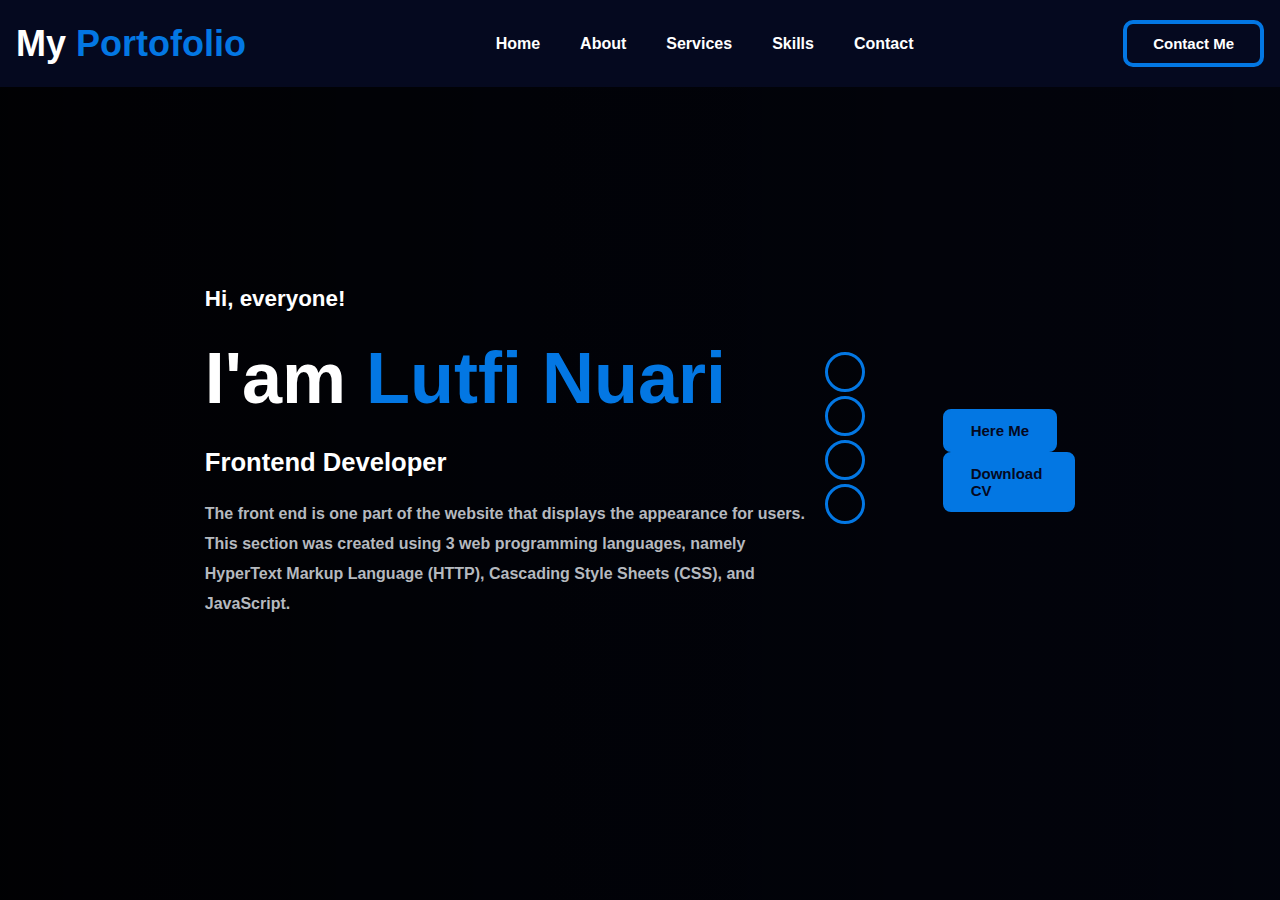
<file: project_animasi/index.html>
<!DOCTYPE html>
<html lang="en">
	<head>
		<meta charset="UTF-8" />
		<meta name="viewport" content="width=device-width, initial-scale=1.0" />
		<title>Portofolio</title>
		<link rel="stylesheet" href="index.css" />
		<link
			href="https://i.pinimg.com/originals/63/21/c5/6321c54046d9521dccc3427dfd8d7b65.jpg"
		/>
	</head>
	<body>
		<header>
			<a href="#" class="logo">My <span>Portofolio </span></a>
			<div class="bx bx-menu" id="menu-icons"></div>
			<ul class="navlist">
				<li><a href="#home">Home</a></li>
				<li><a href="#about">About</a></li>
				<li><a href="#services">Services</a></li>
				<li><a href="#skills">Skills</a></li>
				<li><a href="#contact">Contact</a></li>
			</ul>

			<div class="top-btn">
				<a href="#" class="h-btn">Contact Me</a>
			</div>
		</header>

		<section class="hero" id="home">
			<div class="main-content">
				<h3>Hi, everyone!</h3>
				<h1>I'am <span>Lutfi Nuari</span></h1>
				<h4>Frontend Developer</h4>
				<p>
					The front end is one part of the website that displays the appearance
					for users. This section was created using 3 web programming languages,
					namely HyperText Markup Language (HTTP), Cascading Style Sheets (CSS),
					and JavaScript.
				</p>
			</div>

			<div class="medsos">
				<a href="#"><i class="ri-tiktok-fill"></i></a>
				<a href="#"><i class="ri-instagram-fill"></i></a>
				<a href="#"><i class="ri-twitter-x-fill"></i></a>
				<a href="#"><i class="ri-linkedin-box-fill"></i></a>
			</div>
			<div class="main-btn">
				<a href="#" class="btn">Here Me</a>
				<a href="#" class="btn btn2">Download CV</a>
			</div>
		</section>
	</body>
</html>
</file>
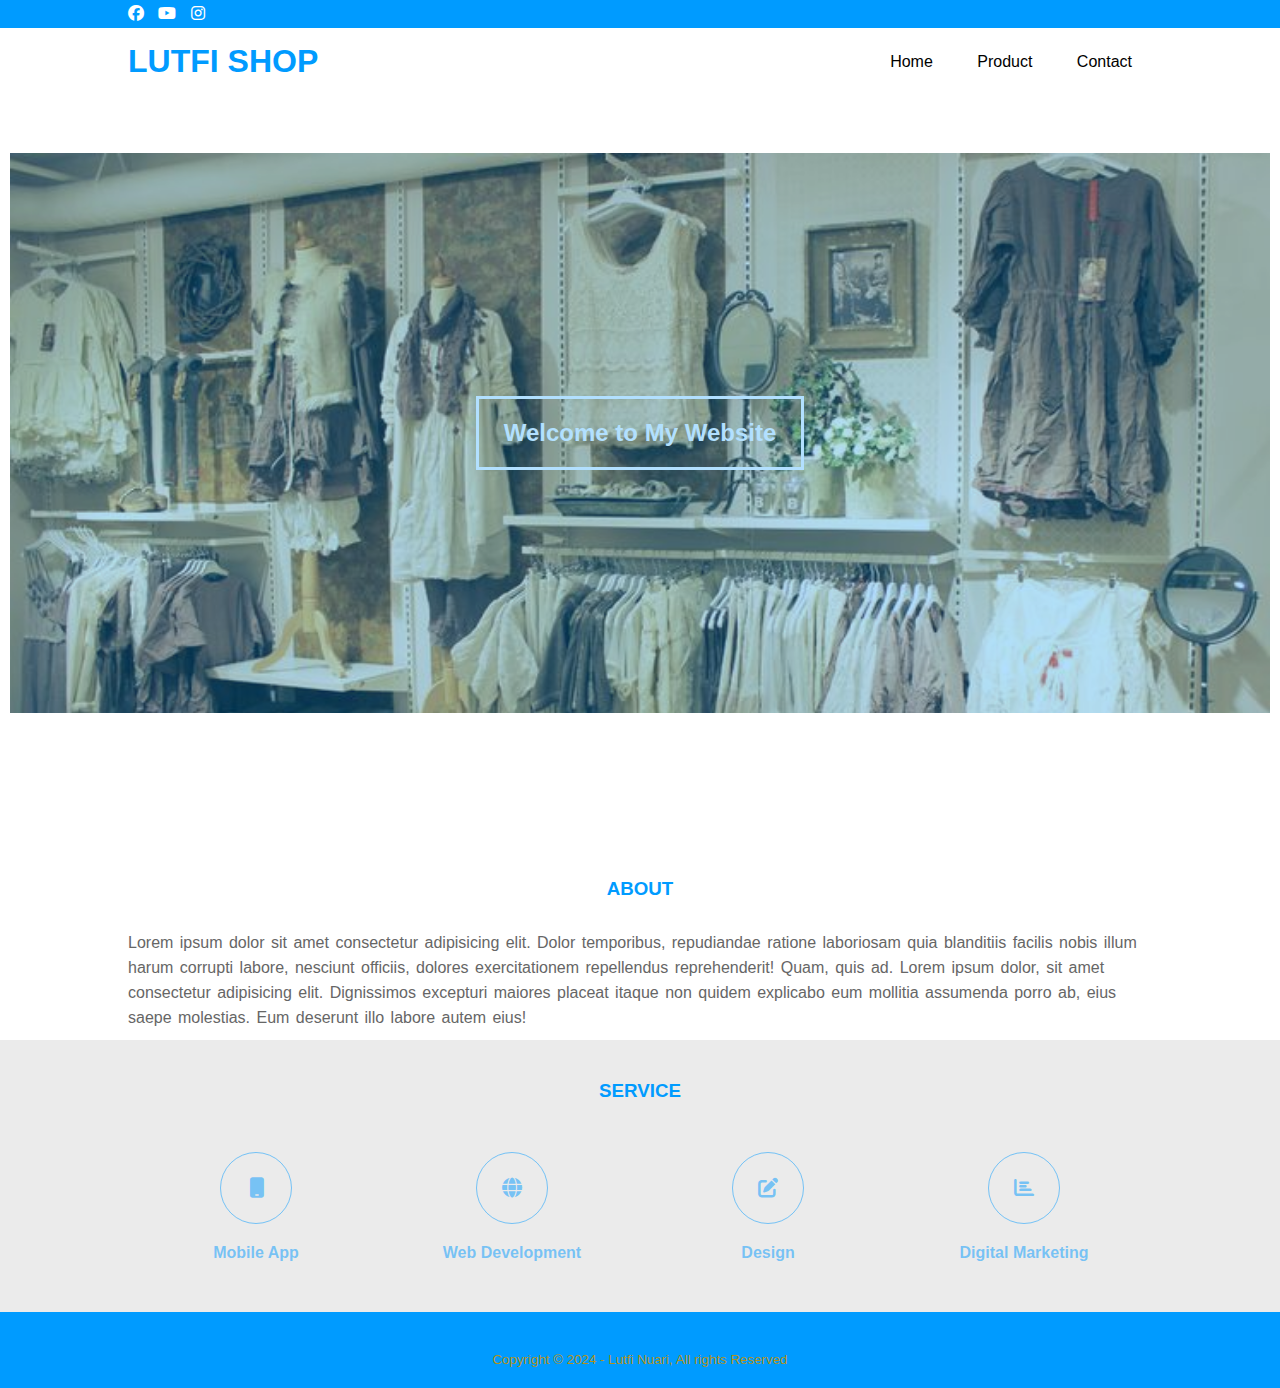
<file: project_toko_online/index.html>
<!DOCTYPE html>
<html lang="en">
	<head>
		<meta charset="UTF-8" />
		<meta name="viewport" content="width=device-width, initial-scale=1.0" />
		<link rel="stylesheet" href="style.css" />
		<link
			rel="stylesheet"
			href="https://cdnjs.cloudflare.com/ajax/libs/font-awesome/6.5.1/css/all.min.css"
		/>
		<title>Document</title>
	</head>
	<body>
		<!-- HEADER -->
		<div class="medsos">
			<div class="container">
				<ul>
					<li>
						<a href="#"><i class="fab fa-facebook"></i></a>
					</li>
					<li>
						<a href="#"><i class="fab fa-youtube"></i></a>
					</li>
					<li>
						<a href="#"><i class="fab fa-instagram"></i></a>
					</li>
				</ul>
			</div>
		</div>
		<header>
			<div class="container">
				<h1><a href="index.html">LUTFI SHOP</a></h1>
				<ul>
					<li><a class="active" href="index.html">Home</a></li>
					<li><a class="active" href="Product.html">Product</a></li>
					<li><a class="active" href="Contact.html">Contact</a></li>
				</ul>
			</div>
		</header>

		<!-- BANNER -->
		<section class="banner">
			<h2>Welcome to My Website</h2>
		</section>

		<!-- ABOUT -->
		<section class="about">
			<div class="container">
				<h3>ABOUT</h3>
				<p>
					Lorem ipsum dolor sit amet consectetur adipisicing elit. Dolor
					temporibus, repudiandae ratione laboriosam quia blanditiis facilis
					nobis illum harum corrupti labore, nesciunt officiis, dolores
					exercitationem repellendus reprehenderit! Quam, quis ad. Lorem ipsum
					dolor, sit amet consectetur adipisicing elit. Dignissimos excepturi
					maiores placeat itaque non quidem explicabo eum mollitia assumenda
					porro ab, eius saepe molestias. Eum deserunt illo labore autem eius!
				</p>
			</div>
		</section>

		<!-- SERVICE-->
		<section class="service">
			<div class="container">
				<h3>SERVICE</h3>
				<div class="box">
					<div class="col-4">
						<div class="icon"><i class="fas fa-mobile"></i></div>
						<h4>Mobile App</h4>
					</div>
					<div class="col-4">
						<div class="icon"><i class="fas fa-globe"></i></div>
						<h4>Web Development</h4>
					</div>
					<div class="col-4">
						<div class="icon"><i class="fas fa-edit"></i></div>
						<h4>Design</h4>
					</div>
					<div class="col-4">
						<div class="icon"><i class="fas fa-chart-bar"></i></div>
						<h4>Digital Marketing</h4>
					</div>
				</div>
			</div>
		</section>

		<!-- FOOTER -->
		<footer>
			<br />
			<div class="container">
				<small>Copyright &copy; 2024 - Lutfi Nuari, All rights Reserved</small>
			</div>
		</footer>
	</body>
</html>
</file>
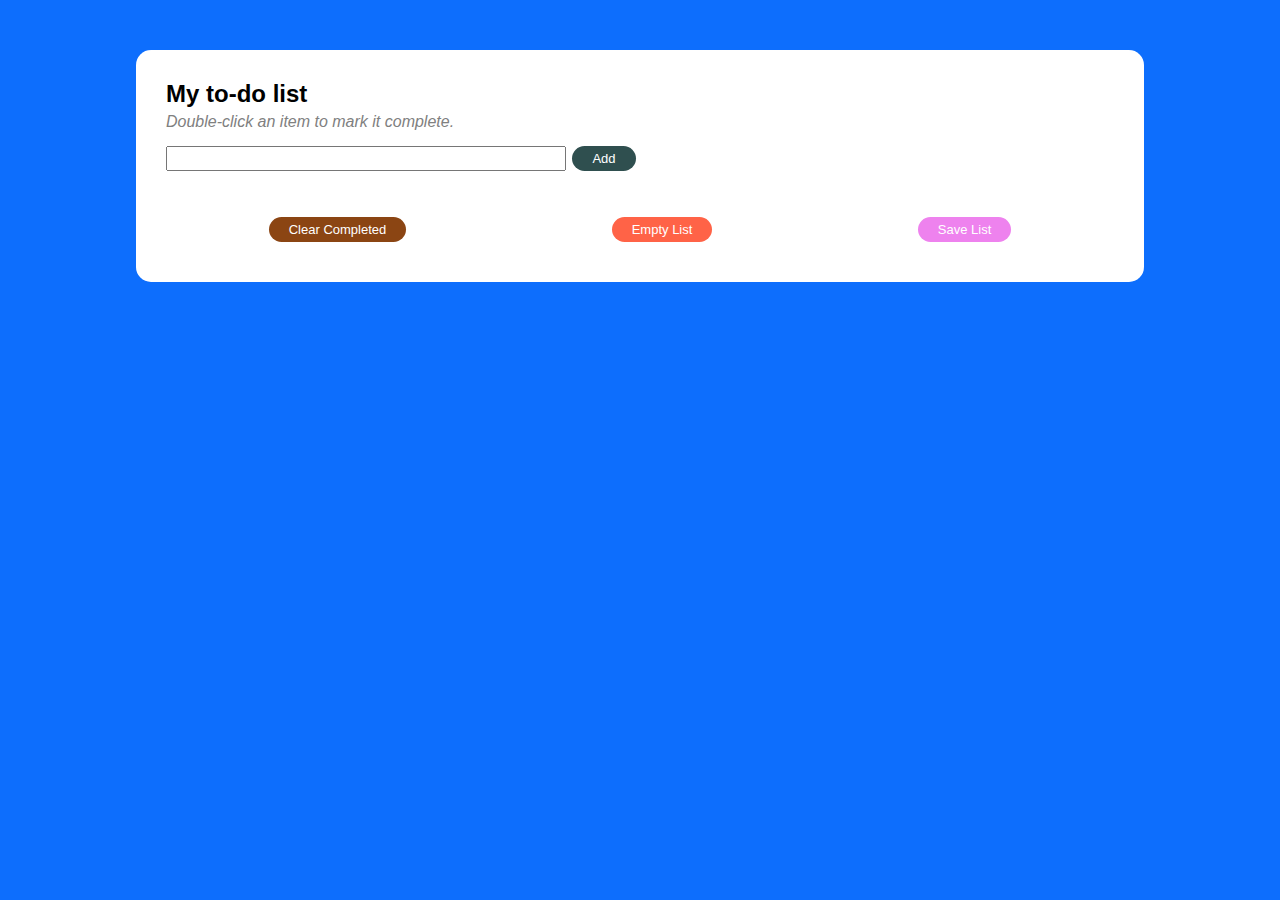
<file: project_To Do List/to_do_list.html>
<html lang="en">
<head>
    <meta charset="UTF-8">
    <meta http-equiv="X-UA-Compatible" content="IE=edge">
    <meta name="viewport" content="width=device-width, initial-scale=1.0">
    <link rel="stylesheet" href="style.css">
    <title>To Do List</title>
</head>
<body>
    <div class="todo-wrapper">
        <h2>My to-do list</h2>
        <p>Double-click an item to mark it complete.</p>

        <form name="todo-adder">
            <input type="text" id="todo-entry-box" />
        </form>
        <button id="add-button" class="pretty-button">Add</button>
        <br />
        <ol id="todo-list">
        </ol>
        <div id="control-wrapper">
            <button id="clear-completed-button" onclick="clearCompletedToDoItems()" class="pretty-button">Clear Completed</button>
            <button id="empty-button" onclick="emptyList()" class="pretty-button">Empty List</button>
            <button id="save-button" onclick="saveList()" class="pretty-button">Save List</button>
        </div>
    </div>

    <script src="script.js"></script>

</body>
</html>
</file>
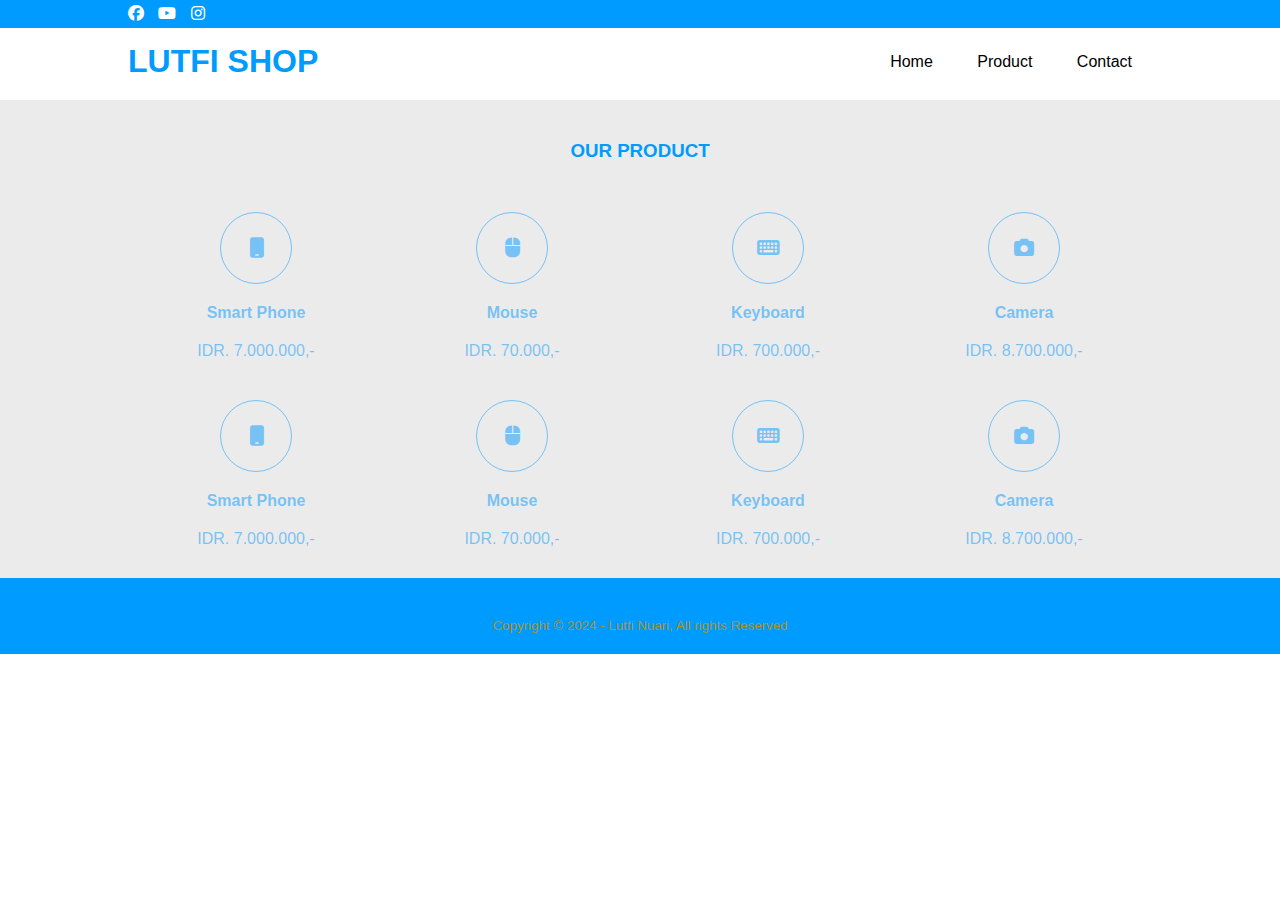
<file: project_toko_online/about.html>
<!DOCTYPE html>
<html lang="en">
	<head>
		<meta charset="UTF-8" />
		<meta name="viewport" content="width=device-width, initial-scale=1.0" />
		<link rel="stylesheet" href="style.css" />
		<link
			rel="stylesheet"
			href="https://cdnjs.cloudflare.com/ajax/libs/font-awesome/6.5.1/css/all.min.css"
		/>
		<title>Document</title>
	</head>
	<body>
		<!-- HEADER -->
		<div class="medsos">
			<div class="container">
				<ul>
					<li>
						<a href="#"><i class="fab fa-facebook"></i></a>
					</li>
					<li>
						<a href="#"><i class="fab fa-youtube"></i></a>
					</li>
					<li>
						<a href="#"><i class="fab fa-instagram"></i></a>
					</li>
				</ul>
			</div>
		</div>
		<header>
			<div class="container">
				<h1><a href="index.html">LUTFI SHOP</a></h1>
				<ul>
					<li><a class="active" href="index.html">Home</a></li>
					<li><a class="active" href="Product.html">Product</a></li>
					<li><a class="active" href="Contact.html">Contact</a></li>
				</ul>
			</div>
		</header>
		<br />
		<br />
		<br />
		<br />
		<!-- SERVICE-->
		<section class="service">
			<div class="container">
				<h3>OUR PRODUCT</h3>
				<div class="box">
					<div class="col-4">
						<div class="icon"><i class="fas fa-mobile"></i></div>
						<h4>Smart Phone</h4>
						<p>IDR. 7.000.000,-</p>
					</div>
					<div class="col-4">
						<div class="icon"><i class="fas fa-mouse"></i></div>
						<h4>Mouse</h4>
						<p>IDR. 70.000,-</p>
					</div>
					<div class="col-4">
						<div class="icon"><i class="fas fa-keyboard"></i></div>
						<h4>Keyboard</h4>
						<p>IDR. 700.000,-</p>
					</div>
					<div class="col-4">
						<div class="icon"><i class="fas fa-camera"></i></div>
						<h4>Camera</h4>
						<p>IDR. 8.700.000,-</p>
					</div>
					<div class="col-4">
						<div class="icon"><i class="fas fa-mobile"></i></div>
						<h4>Smart Phone</h4>
						<p>IDR. 7.000.000,-</p>
					</div>
					<div class="col-4">
						<div class="icon"><i class="fas fa-mouse"></i></div>
						<h4>Mouse</h4>
						<p>IDR. 70.000,-</p>
					</div>
					<div class="col-4">
						<div class="icon"><i class="fas fa-keyboard"></i></div>
						<h4>Keyboard</h4>
						<p>IDR. 700.000,-</p>
					</div>
					<div class="col-4">
						<div class="icon"><i class="fas fa-camera"></i></div>
						<h4>Camera</h4>
						<p>IDR. 8.700.000,-</p>
					</div>
				</div>
			</div>
		</section>

		<!-- FOOTER -->
		<footer>
			<br />
			<div class="container">
				<small>Copyright &copy; 2024 - Lutfi Nuari, All rights Reserved</small>
			</div>
		</footer>
	</body>
</html>
</file>
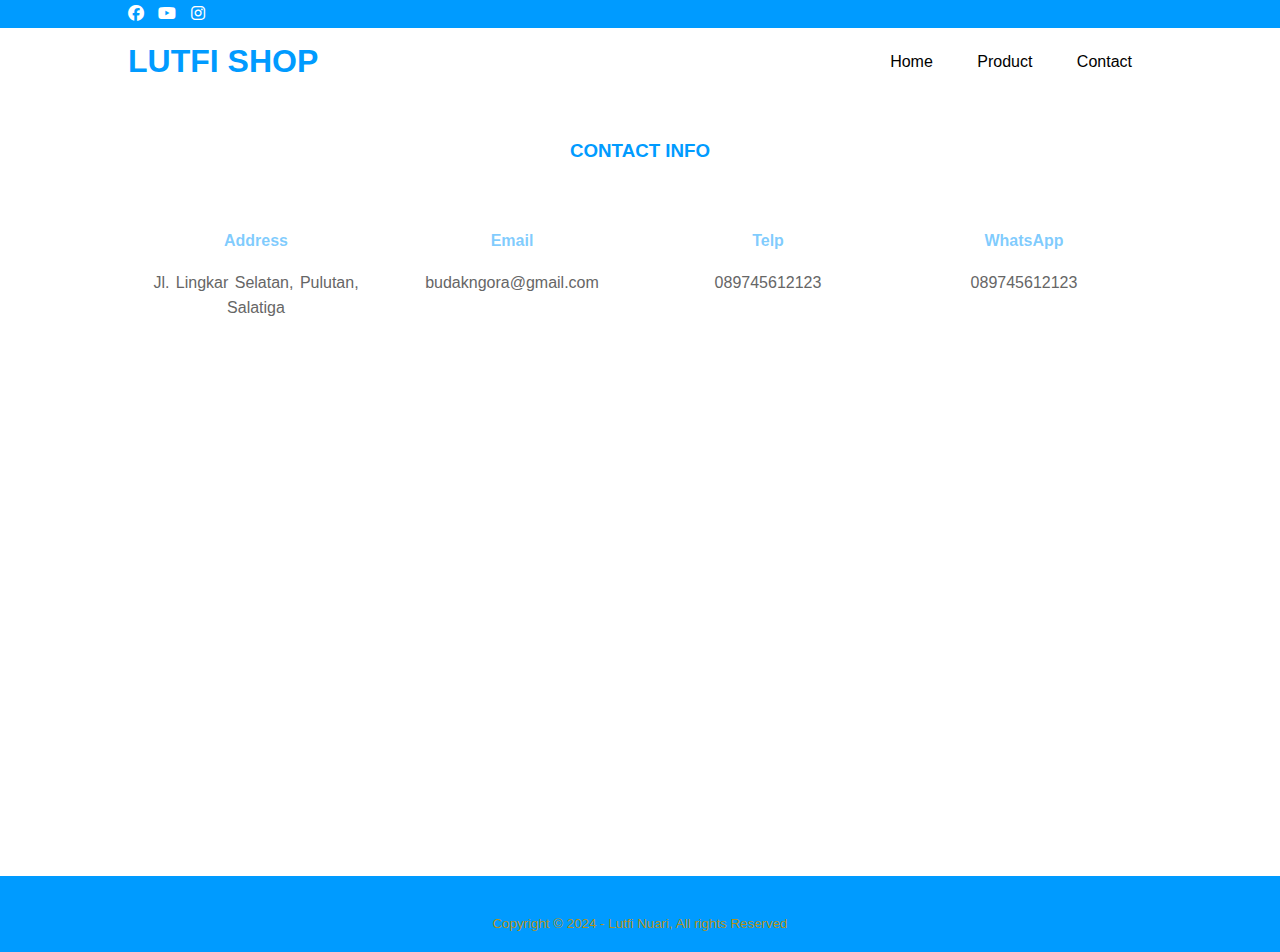
<file: project_toko_online/contact.html>
<!DOCTYPE html>
<html lang="en">
	<head>
		<meta charset="UTF-8" />
		<meta name="viewport" content="width=device-width, initial-scale=1.0" />
		<link rel="stylesheet" href="style.css" />
		<link
			rel="stylesheet"
			href="https://cdnjs.cloudflare.com/ajax/libs/font-awesome/6.5.1/css/all.min.css"
		/>
		<title>Document</title>
	</head>
	<body>
		<!-- HEADER -->
		<div class="medsos">
			<div class="container">
				<ul>
					<li>
						<a href="#"><i class="fab fa-facebook"></i></a>
					</li>
					<li>
						<a href="#"><i class="fab fa-youtube"></i></a>
					</li>
					<li>
						<a href="#"><i class="fab fa-instagram"></i></a>
					</li>
				</ul>
			</div>
		</div>
		<header>
			<div class="container">
				<h1><a href="index.html">LUTFI SHOP</a></h1>
				<ul>
					<li><a class="active" href="index.html">Home</a></li>
					<li><a class="active" href="about.html">Product</a></li>
					<li><a class="active" href="Contact.html">Contact</a></li>
				</ul>
			</div>
		</header>
		<br />
		<br />
		<br />
		<br />

		<!-- ABOUT -->
		<section class="about">
			<div class="container">
				<h3>CONTACT INFO</h3>
				<div class="box">
					<div class="col-4">
						<h4>Address</h4>
						<p>Jl. Lingkar Selatan, Pulutan, Salatiga</p>
					</div>
					<div class="col-4">
						<h4>Email</h4>
						<p>budakngora@gmail.com</p>
					</div>
					<div class="col-4">
						<h4>Telp</h4>
						<p>089745612123</p>
					</div>
					<div class="col-4">
						<h4>WhatsApp</h4>
						<p>089745612123</p>
					</div>
				</div>
				<iframe
					src="https://www.google.com/maps/embed?pb=!1m18!1m12!1m3!1d989.9925036463492!2d107.63790212835636!3d-7.012809399559952!2m3!1f0!2f0!3f0!3m2!1i1024!2i768!4f13.1!3m3!1m2!1s0x2e68ea26cff46941%3A0x34abd9ee071ba7c3!2sJl.%20Raya%20Laswi%20115%2C%20Manggahang%2C%20Kec.%20Baleendah%2C%20Kabupaten%20Bandung%2C%20Jawa%20Barat%2040375!5e0!3m2!1sid!2sid!4v1705243018088!5m2!1sid!2sid"
					width="100%"
					height="450"
					style="border: 0"
					allowfullscreen=""
					loading="lazy"
					referrerpolicy="no-referrer-when-downgrade"
				></iframe>
			</div>
		</section>
		<br />
		<br />
		<br />
		<br />

		<!-- FOOTER -->
		<footer>
			<br />
			<div class="container">
				<small>Copyright &copy; 2024 - Lutfi Nuari, All rights Reserved</small>
			</div>
		</footer>
	</body>
</html>
</file>
<file: project_animasi/index.css>
@import url(https://fonts.googleapis.com/css?family=Tangerine:bold,bolditalic|Inconsolata:italic|Droid+Sans://fonts.google.com/specimen/Handlee?classification=Handwriting&stroke=Sans+Serif);

* {
	padding: 0;
	margin: 0;
	box-sizing: border-box;
	font-family: "Inter", sans-serif;
	text-decoration: none;
	list-style: none;
	scroll-behavior: smooth;
}

:root {
	--text-color: #fff;
	--bg-color: rgb(5, 9, 31);
	--main-color: rgb(3, 119, 227);
	--other-color: #b5b9bf;

	--h1-font: 4.5rem;
	--h2-font: 2.9rem;
	--p-font: 1rem;
}

body {
	color: var(--text-color);
	background-color: var(--bg-color);
}

/*header*/
header {
	position: fixed;
	width: 100%;
	top: 0;
	right: 0;
	z-index: 1000;
	display: flex;
	align-items: center;
	justify-content: space-between;
	padding: 20px 16px;
	background: var(--bg-color);
	transition: all 0.5s ease;
}

.logo {
	font-size: 36px;
	color: var(--text-color);
	font-weight: 700;
}

span {
	color: var(--main-color);
}

.navlist {
	display: flex;
}

.navlist a {
	font-size: var(--p-font);
	font-weight: 750;
	color: var(--text-color);
	margin-left: 40px;
	transition: all 0.5s ease;
}

.navlist a:hover {
	padding-right: 10px;
	color: var(--main-color);
}

#menu-icons {
	font-size: 35px;
	z-index: 1001;
	cursor: pointer;
	display: none;
}

.h-btn {
	display: inline-block;
	padding: 11px 26px;
	background: transparent;
	color: var(--text-color);
	border: 4px solid var(--main-color);
	border-radius: 10px;
	font-size: 15px;
	font-weight: 600;
	transition: all 0.5s ease;
}

.h-btn:hover {
	background: var(--main-color);
	color: var(--bg-color);
	box-shadow: 0 0 20px var(--main-color);
	transform: scale(1.1);
}

section {
	padding: 110px 16% 90px;
}

.hero {
	height: 100vh;
	width: 100%;
	background-image: linear-gradient(
			to left,
			rgba(0, 0, 0, 0.6),
			rgba(0, 0, 0, 0.9)
		),
		url(https://cdnb.artstation.com/p/assets/images/images/051/372/461/large/jajang-sopandi-proses-3.jpg);
	background-position: top right;
	background-size: cover;
	display: flex;
	align-items: center;
	justify-content: flex-start;
}

.main-content h3 {
	font-size: 1.4rem;
}

.main-content h1 {
	font-size: var(--h1-font);
	font-weight: 800;
	margin: 20px 0px 20px;
	line-height: 1.3;
	color: var(--text-color);
}

.main-content h4 {
	font-size: 1.6rem;
	margin: 20px 0px 20px;
	line-height: 1.3;
	color: var(--text-color);
}

.main-content p {
	font-size: var(--p-font);
	font-weight: 600;
	width: 620px;
	max-width: 100%;
	color: var(--other-color);
	line-height: 30px;
	margin-bottom: 15px;
}

.medsos {
	margin-bottom: 40px;
}

.medsos i {
	display: inline-flex;
	align-items: center;
	justify-content: center;
	width: 40px;
	height: 40px;
	color: var(--text-color);
	border: 3.5px solid var(--main-color);
	border-radius: 50%;
	backdrop-filter: brightness(88%);
	font-size: 20px;
	margin-right: 17px;
	box-shadow: 0 0 20px transparent;
	cursor: pointer;
	transition: all 0.5s ease;
}

.medsos i:hover {
	transform: scale(1.1);
	box-shadow: 0 0 20px var(--main-color);
}

.btn {
	display: inline-block;
	padding: 11px 26px;
	background: var(--main-color);
	color: var(--bg-color);
	border: 2px solid var(--main-color);
	border-radius: 8px;
	font-size: 15px;
	font-weight: 600;
	transition: all 0.5s ease;
}

.btn:hover {
	background: transparent;
	color: var(--text-color);
	box-shadow: 0 0 20px var(--main-color);
}
</file>
<file: project_toko_online/style.css>
* {
	padding: 0;
	margin: 0;
	font-family: sans-serif;
}

a {
	color: inherit;
	text-decoration: none;
}

.medsos {
	padding: 5px 0;
	background-color: #009bff;
}

.medsos ul li {
	display: inline-block;
	color: white;
	margin-right: 10px;
}

.container {
	width: 80%;
	margin: 0 auto;
}

header h1 {
	float: left;
	padding: 15px 0;
	color: #009bff;
}

header ul {
	float: right;
}

header ul li {
	display: inline-block;
}

header ul li a {
	padding: 25px 20px;
	display: inline-block;
}

.active {
	background-color: #ffffff;
	color: black;
}

.active:hover {
	background-color: #009bff;
}

.banner {
	height: 60vh;
	margin: 125px 10px;
	background-image: url(asset/Dorothea.jpeg);
	background-size: cover;
	position: relative;
	display: flex;
	justify-content: center;
	align-items: center;
}

.banner ::after {
	content: "";
	display: block;
	position: absolute;
	top: 0;
	left: 0;
	right: 0;
	bottom: 0;
	background-color: rgba(0, 153, 255, 0.3);
}

.banner h2 {
	color: #ffffff;
	z-index: 1;
	padding: 20px 25px;
	border: 3px solid #ffffff;
}

section {
	padding: 10px 0;
}

section h3 {
	margin: 30px;
	text-align: center;
	color: #009bff;
}

.about p {
	color: #666;
	word-spacing: 2px;
	line-height: 25px;
}

footer {
	padding: 20px 0;
	background-color: #009bff;
	color: #c59100e7;
	text-align: center;
}

.service {
	background-color: #ebebeb;
}

.box {
	color: #119ffd8c;
}

.box::after {
	content: "";
	display: block;
	clear: both;
}

.box .col-4 {
	width: 25%;
	padding: 20px;
	box-sizing: border-box;
	text-align: center;
	float: left;
}

.icon {
	width: 70px;
	height: 70px;
	border: 1px solid;
	border-radius: 50%;
	text-align: center;
	line-height: 70px;
	font-size: 20px;
	margin: 0 auto;
}

.box .col-4 h4 {
	margin: 20px 0;
}
</file>
<file: project_To Do List/style.css>
body {
    background-color: #0d6efd;
    font-family: "HelveticaNeue-Light", "Helvetica Neue Light", "Helvetica Neue", Helvetica, Arial, "Lucida Grande", sans-serif;
}

.todo-wrapper {
    margin-top: 50px;
    background-color: #fff;
    border-radius: 15px;
    margin-left: auto;
    margin-right: auto;
    padding: 30px;
    font-weight: 300;
}

.todo-wrapper h2 {
    margin: 0;
}

.todo-wrapper p {
    font-style: italic;
    color: grey;
    margin: 5px 0;
}

.todo-wrapper ol {
    margin: 20px 0;
}

.todo-wrapper ol li {
    margin: 5px 0;
    padding: 3px;
    -webkit-user-select: none;
    -moz-user-select: none;
    -ms-user-select: none;
    user-select: none;
    -webkit-transition: all 0.5s ease-out;
    transition: all 0.5s ease-out;
}

.todo-wrapper ol li:nth-child(even) {
    background: #faebd7;
}

.todo-wrapper .completed {
    text-decoration: line-through;
    color: #0dcaf0;
}

.todo-wrapper .pretty-button {
    margin: 10px 2px;
    padding: 5px 20px;
    border-radius: 15px;
    background-color: #2f4f4f;
    border: none;
    color: #fff;
    text-align: center;
    display: inline-block;
    font-size: small;
}

.todo-wrapper .pretty-button:hover {
    cursor: pointer;
    opacity: 0.75;
}

.todo-wrapper input {
    padding: 3px 6px;
}

.todo-wrapper form {
    display: inline-block;
}

#control-wrapper {
    text-align: center;
    display: flex;
    flex-wrap: wrap;
    justify-content: space-around;
}

.todo-wrapper #clear-completed-button{
    background-color: #8b4513;
}

.todo-wrapper #empty-button {
    background-color: #ff6347;
}

.todo-wrapper #save-button {
    background-color: #ee82ee;
}

@media only screen and (min-width: 1400px) {
    .todo-wrapper {
        width: 50%;
    }

    .todo-wrapper input {
        width: 600px;
    }
    
}

@media only screen and (max-width: 1399px) and (min-width: 750px) {
    .todo-wrapper {
        width: 75%;
    }

    .todo-wrapper input {
        width: 400px;
    }
}
</file>
